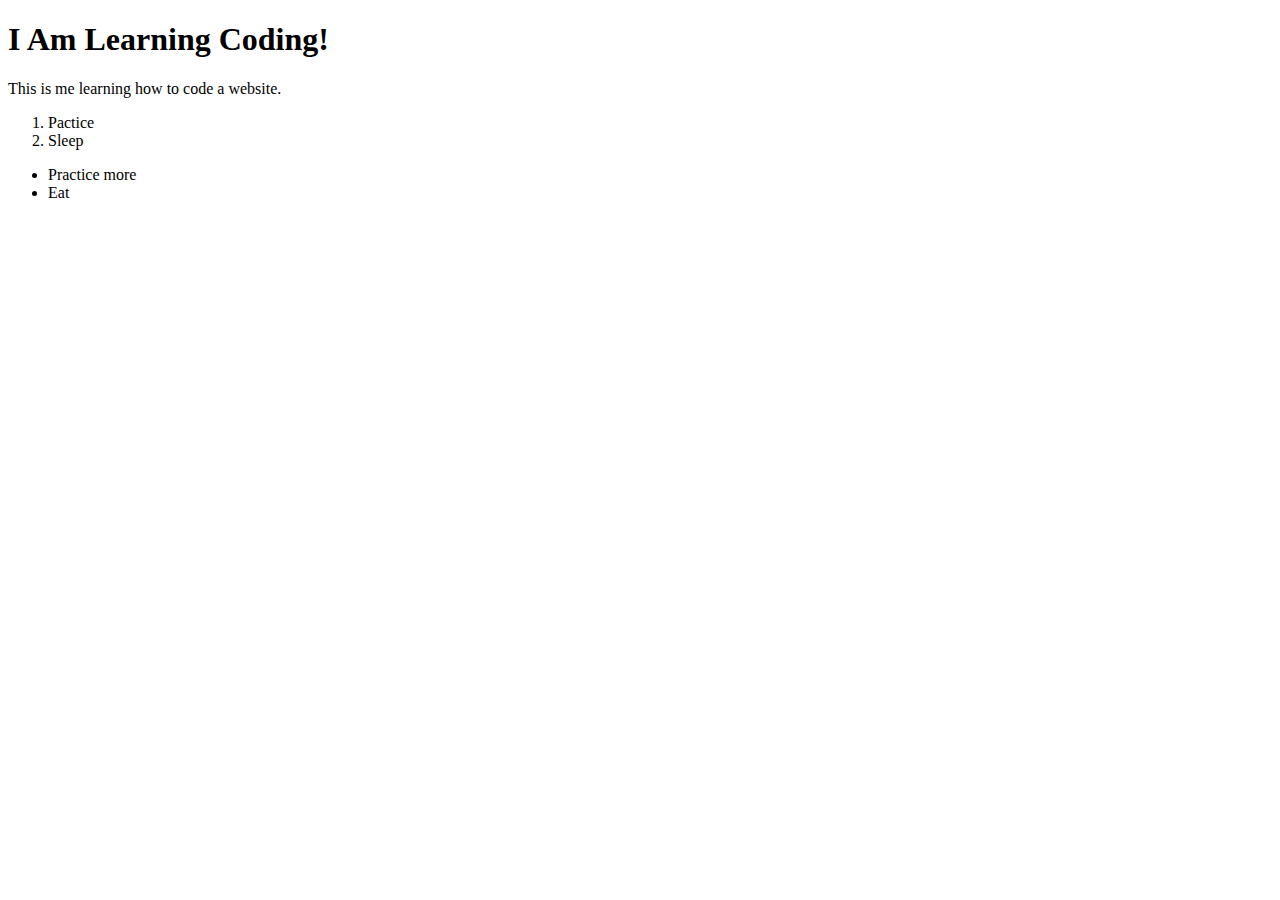
<file: index.html>
<!DOCTYPE html>
<html lang="en"> 

<head>
	<meta charset="utf-8">
	<title>My Page</title>
<style>
	<link rel="stylesheet" type="text/css" href="styles.css">
	{
	.practice
}
</style>
</head>	

<body>
<div>
	<h1>I Am Learning Coding!</h1>

	<p>This is me learning how to code a website.</p>
</div>
	
<div class="practice">	
	<ol>	
		<li>Pactice</li>
		<li>Sleep</li>
	</ol>

	<ul>	<li>Practice more</li>
		<li>Eat</li>
	</ul>
</div>
</body>
</html>
</file>
<file: styles.css>
body {
    background-color: black;
}

h1 {
	color: white;
	font-size: 20px

}    

p {
	color: green;
	font-size: 12px

}

div class practice {
	border-style: dotted; 
	border-width: 2px 100px;

}

ol {
	list-style-type: letters;
}

ul {
	list-style-type: square;

}
</file>
